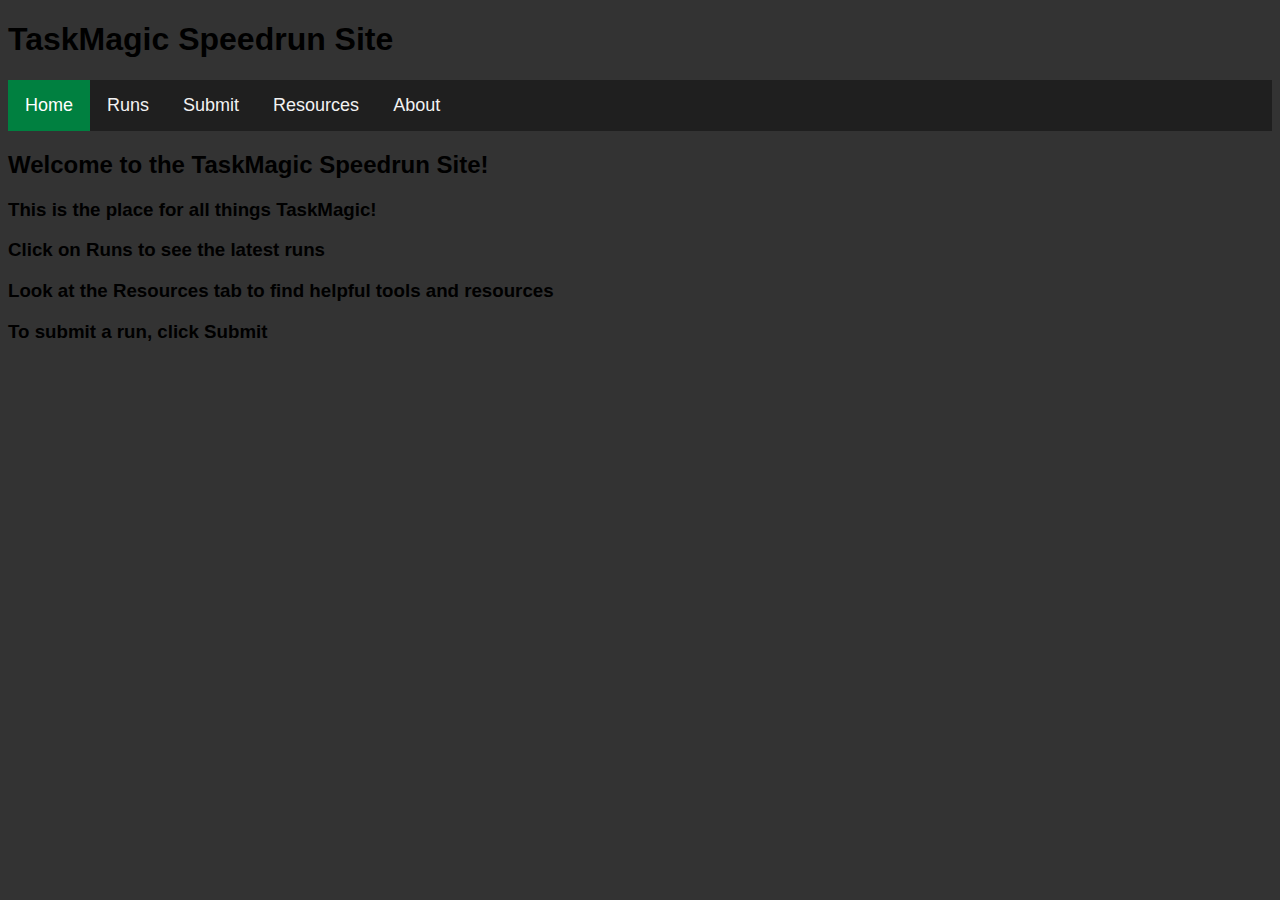
<file: index.html>
<!DOCTYPE html>
<!--
  _______        _      __  __             _      
 |__   __|      | |    |  \/  |           (_)     
    | | __ _ ___| | __ | \  / | __ _  __ _ _  ___ 
    | |/ _` / __| |/ / | |\/| |/ _` |/ _` | |/ __|
    | | (_| \__ \   <  | |  | | (_| | (_| | | (__ 
    |_|\__,_|___/_|\_\ |_|  |_|\__,_|\__, |_|\___|
                                      __/ |       
                                     |___/        
-->
<html lang="en">
<head>
    <meta charset="UTF-8">
    <meta http-equiv="X-UA-Compatible" content="IE=edge">
    <meta name="viewport" content="width=device-width, initial-scale=1.0">
    <title>TaskMagic Speedrun Website</title>
    <link href="styles/index.css" rel="stylesheet" type="text/css">
</head>
<body>
    <div class="title">
      <h1>TaskMagic Speedrun Site</h1>
    </div>
    <div class="topnav">
        <a class="active" href="/index">Home</a>
        <a href="/runs">Runs</a>
        <a href="/submit">Submit</a>
        <a href="/resources">Resources</a>
        <a href="/about">About</a>
      </div>
    <div class="welcome">
       <h2>Welcome to the TaskMagic Speedrun Site!</h2>
       <h3>This is the place for all things TaskMagic!</h3>
       <h3>Click on Runs to see the latest runs</h3>
       <h3>Look at the Resources tab to find helpful tools and resources</h3>
       <h3>To submit a run, click Submit</h3>
    </div>
</body>
</html>
</file>
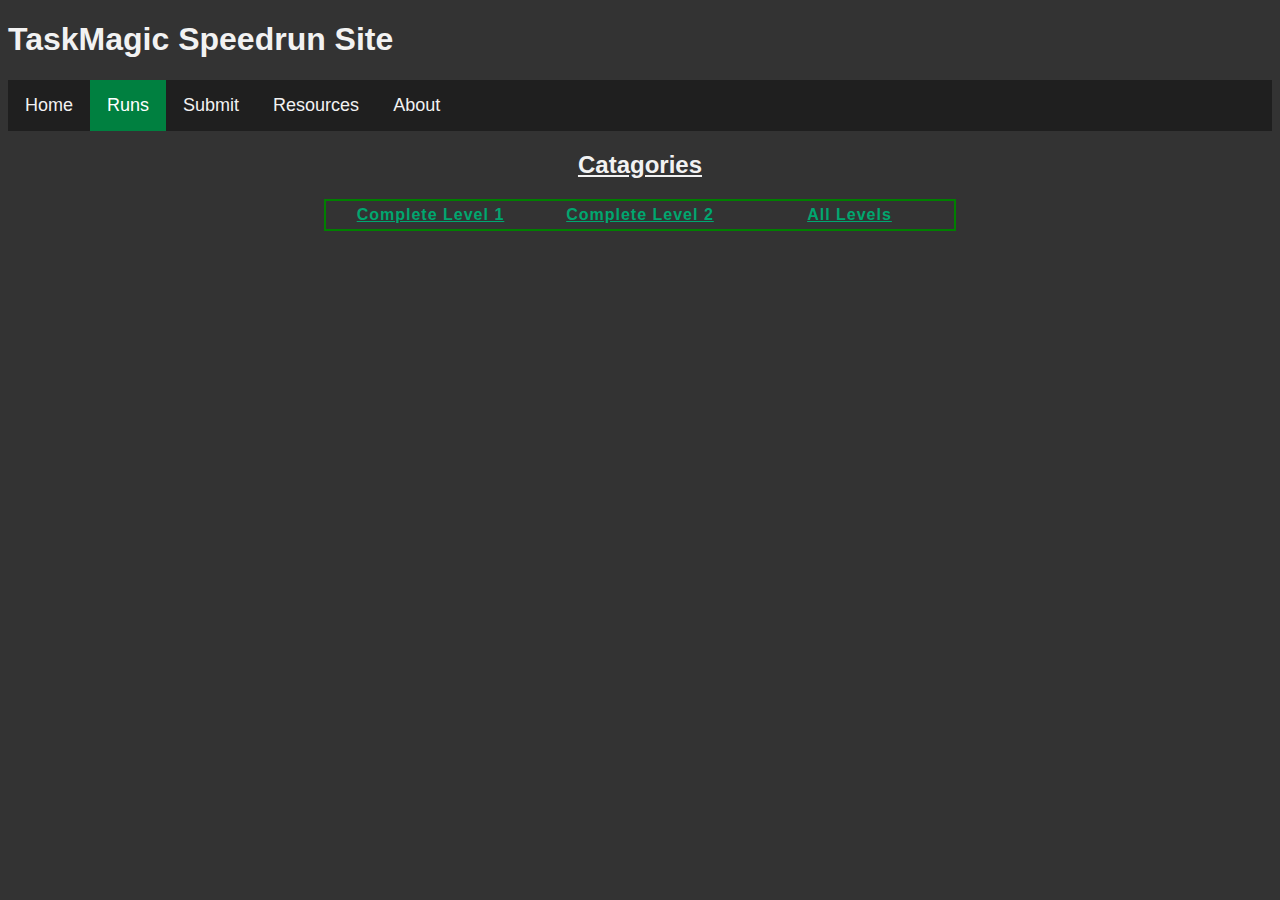
<file: runs.html>
<!DOCTYPE html>
<!--
  _______        _      __  __             _      
 |__   __|      | |    |  \/  |           (_)     
    | | __ _ ___| | __ | \  / | __ _  __ _ _  ___ 
    | |/ _` / __| |/ / | |\/| |/ _` |/ _` | |/ __|
    | | (_| \__ \   <  | |  | | (_| | (_| | | (__ 
    |_|\__,_|___/_|\_\ |_|  |_|\__,_|\__, |_|\___|
                                      __/ |       
                                     |___/        
-->
<html lang="en">
<head>
    <meta charset="UTF-8">
    <meta http-equiv="X-UA-Compatible" content="IE=edge">
    <meta name="viewport" content="width=device-width, initial-scale=1.0">
    <title>TaskMagic Speedrun Website</title>
    <link href="styles/runs.css" rel="stylesheet" type="text/css">
</head>
<body>
  <div class="title">
    <h1>TaskMagic Speedrun Site</h1>
  </div>
  <div class="topnav">
      <a href="/index">Home</a>
      <a class="active" href="/runs">Runs</a>
      <a href="/submit">Submit</a>
      <a href="/resources">Resources</a>
      <a href="/about">About</a>
    </div>
  <h2 class="top-runs"><u>Catagories</u></h2>
  <a name="table"></a><table class="center" border="0">
        <tr>
          <th scope="col"><a href="runs/level-1">Complete Level 1</a></th>
          <th scope="col"><a href="runs/level-2">Complete Level 2</a></th>
          <th scope="col"><a href="runs/all-levels">All Levels</a></th>
        </tr>
      </table>
</body>
</html>
</file>
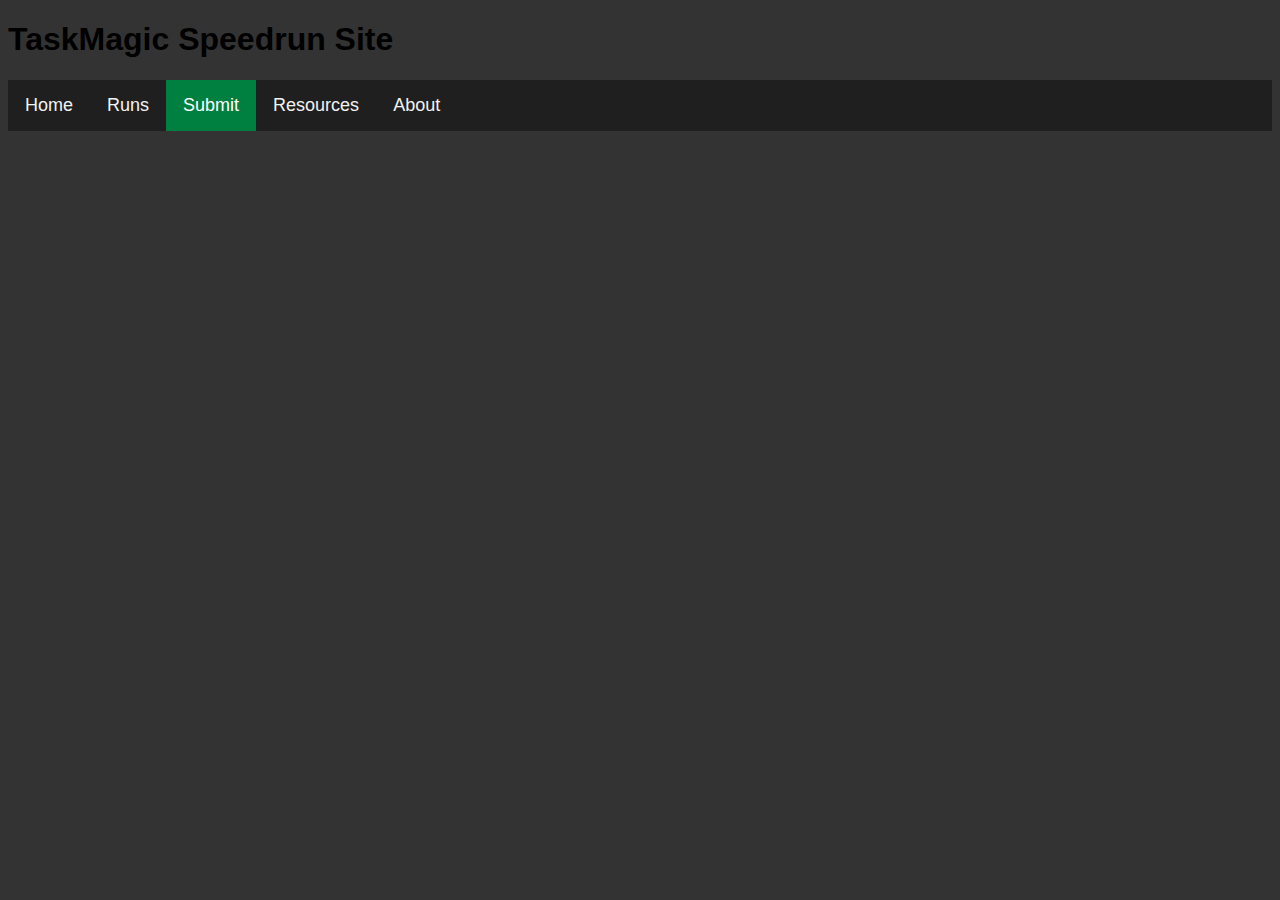
<file: submit.html>
<!DOCTYPE html>
<!--
  _______        _      __  __             _      
 |__   __|      | |    |  \/  |           (_)     
    | | __ _ ___| | __ | \  / | __ _  __ _ _  ___ 
    | |/ _` / __| |/ / | |\/| |/ _` |/ _` | |/ __|
    | | (_| \__ \   <  | |  | | (_| | (_| | | (__ 
    |_|\__,_|___/_|\_\ |_|  |_|\__,_|\__, |_|\___|
                                      __/ |       
                                     |___/        
-->
<html lang="en">
<head>
    <meta charset="UTF-8">
    <meta http-equiv="X-UA-Compatible" content="IE=edge">
    <meta name="viewport" content="width=device-width, initial-scale=1.0">
    <title>TaskMagic Speedrun Website</title>
    <link href="styles/index.css" rel="stylesheet" type="text/css">
</head>
<body>
    <div class="title">
      <h1>TaskMagic Speedrun Site</h1>
    </div>
    <div class="topnav">
        <a href="/index">Home</a>
        <a href="/runs">Runs</a>
        <a class="active" href="/submit">Submit</a>
        <a href="/resources">Resources</a>
        <a href="/about">About</a>
      </div>
    <div class="form">
      <iframe src="https://docs.google.com/forms/d/e/1FAIpQLSdxpzzDU2Duh8OGxt9tpOao3AMJc2Vrh4qPFrJnE2W-z2_Ntg/viewform?embedded=true" width="1000" height="500" frameborder="0" marginheight="0" marginwidth="0">Loading…</iframe>
    </div>
</body>
</html>
</file>
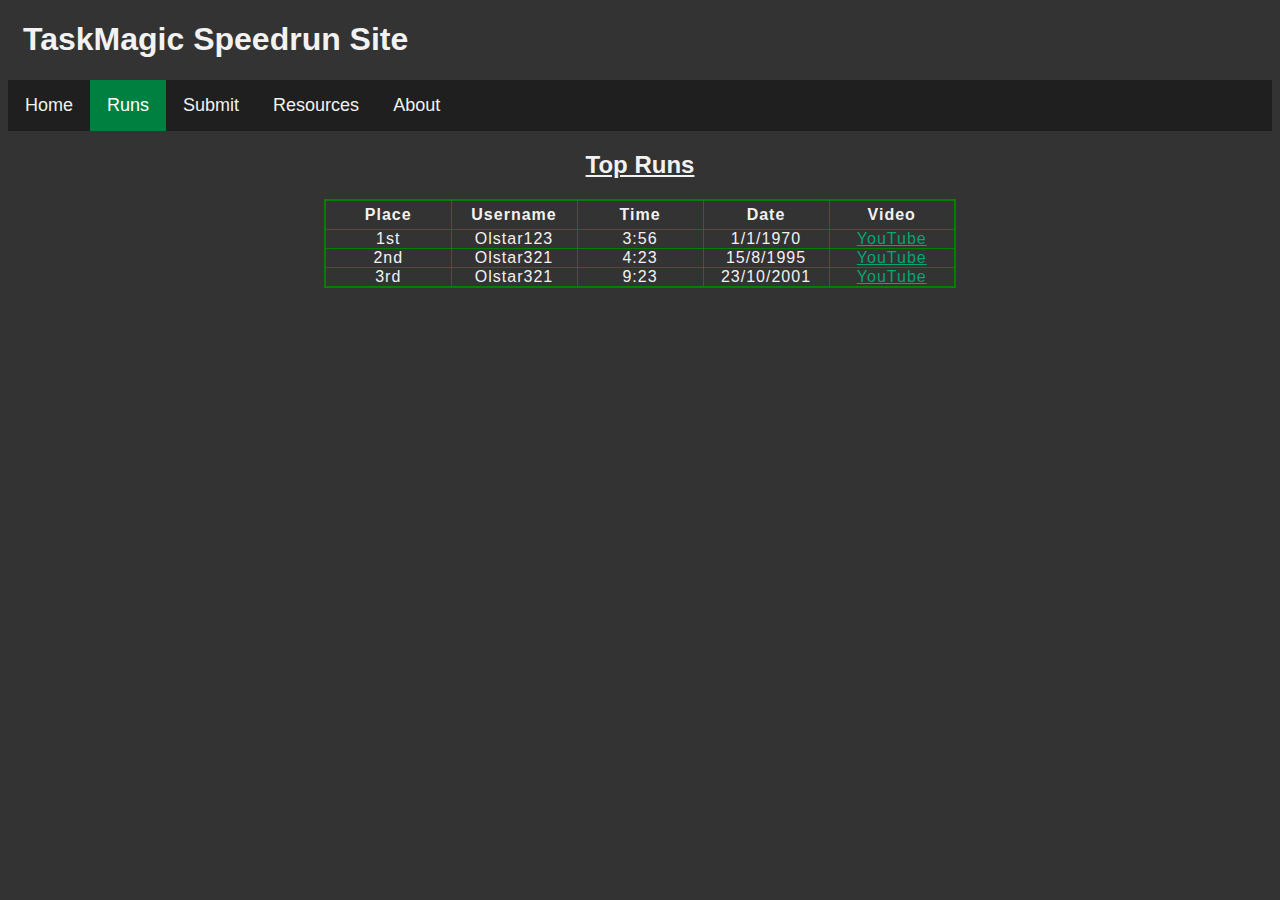
<file: runs/level-1.html>
<!DOCTYPE html>
<!--
  _______        _      __  __             _      
 |__   __|      | |    |  \/  |           (_)     
    | | __ _ ___| | __ | \  / | __ _  __ _ _  ___ 
    | |/ _` / __| |/ / | |\/| |/ _` |/ _` | |/ __|
    | | (_| \__ \   <  | |  | | (_| | (_| | | (__ 
    |_|\__,_|___/_|\_\ |_|  |_|\__,_|\__, |_|\___|
                                      __/ |       
                                     |___/        
-->
<html lang="en">
<head>
    <meta charset="UTF-8">
    <meta http-equiv="X-UA-Compatible" content="IE=edge">
    <meta name="viewport" content="width=device-width, initial-scale=1.0">
    <title>TaskMagic Speedrun Website</title>
    <link href="styles/runs.css" rel="stylesheet" type="text/css">
</head>
<body>
  <div class="title">
    <h1>TaskMagic Speedrun Site</h1>
  </div>
  <div class="topnav">
    <a href="/index">Home</a>
    <a class="active" href="/runs">Runs</a>
    <a href="/submit">Submit</a>
    <a href="/resources">Resources</a>
    <a href="/about">About</a>
    </div>
  <h2 class="top-runs"><u>Top Runs</u></h2>
  <a name="table"></a><table class="center" border="1">
        <tr>
          <th scope="col">Place</th>
          <th scope="col"><b>Username</b></th>
          <th scope="col"><b>Time</b></th>
          <th scope="col"><b>Date</b></th>
          <th scope="col"><b>Video</b></th>
        </tr>
        <tr colspan="2">
          <td class="">1st</td>
          <td>Olstar123</td>
          <td>3:56</td>
          <td>1/1/1970</td>
          <td><a href="https://www.youtube.com/watch?v=dQw4w9WgXcQ" target="_blank">YouTube</a></td>
        </tr>
        <tr>
          <td>2nd</td>
          <td>Olstar321</td>
          <td>4:23</td>
          <td>15/8/1995</td>
          <td><a href="https://www.youtube.com/watch?v=dQw4w9WgXcQ" target="_blank">YouTube</a></td>
        </tr>
        <tr>
          <td>3rd</td>
          <td>Olstar321</td>
          <td>9:23</td>
          <td>23/10/2001</td>
          <td><a href="https://www.youtube.com/watch?v=dQw4w9WgXcQ" target="_blank">YouTube</a></td>
        </tr>
      </table>
</body>
</html>
</file>
<file: styles/index.css>
/* Add a black background color to the top navigation */
.topnav {
  background-color: rgb(31, 31, 31);
  overflow: hidden;
}

/* Style the links inside the navigation bar */
.topnav a {
  float: left;
  color: #f2f2f2;
  text-align: center;
  padding: 15px 17px;
  text-decoration: none;
  font-size: 18px;
}
  
/* Change the color of links on hover */
.topnav a:hover {
  background-color: #00a76f;
  color: black;
}

/* Add a color to the active/current link */
.topnav a.active {
  background-color: #008040;
  color: white;
}

/* Font */
html {
  font-family: 'Verdana', sans-serif;
}

body {
  background-color: #333;
}
</file>
<file: styles/runs.css>
body {
  background-color: #333;
  font-family: 'Verdana', sans-serif;
  color: #f2f2f2;
}
table {
  table-layout: fixed;
  width: 50%;
  border-collapse: collapse;
  border: 2px solid green;
}
/* Add a black background color to the top navigation */
.topnav {
  background-color: rgb(31, 31, 31);
  overflow: hidden;
}
/* Style the links inside the navigation bar */
.topnav a {
  float: left;
  color: #f2f2f2;
  text-align: center;
  padding: 15px 17px;
  text-decoration: none;
  font-size: 18px;
}
/* Change the color of links on hover */
.topnav a:hover {
  background-color: #00a76f;
  color: black;
}

/* Add a color to the active/current link */
.topnav a.active {
  background-color: #008040;
  color: white;
}
thead th:nth-child(1) {
  width: 10%;
}
.top-runs {
  text-align: center;
}
thead th:nth-child(2) {
  width: 20%;
}

thead th:nth-child(3) {
  width: 15%;
}

thead th:nth-child(4) {
  width: 35%;
}

th, td {
  padding: 5px;
}

/* typography */

html {
  font-family: 'Verdana', sans-serif;
}

thead th, tfoot th {
  font-family: 'Verdana', sans-serif;
}

th {
  letter-spacing: 1px;
}

td {
  letter-spacing: 1px;
}

tbody td {
  text-align: center;
}

tfoot th {
  text-align: right;
}

/* test padding remove */
table.nospacing { border-spacing: 0; }

table.nospacing th, td { padding: 0; }

/* center the table */
.center {
  margin-left: auto;
  margin-right: auto;
}

a {
  color: #00a76f;
}
</file>
<file: runs/styles/runs.css>
body {
  background-color: #333;
  font-family: 'Verdana', sans-serif;
  color: #f2f2f2;
}
table {
  table-layout: fixed;
  width: 50%;
  border-collapse: collapse;
  border: 2px solid green;
}
/* Add a black background color to the top navigation */
.topnav {
  background-color: rgb(31, 31, 31);
  overflow: hidden;
}
/* Style the links inside the navigation bar */
.topnav a {
  float: left;
  color: #f2f2f2;
  text-align: center;
  padding: 15px 17px;
  text-decoration: none;
  font-size: 18px;
}
/* Change the color of links on hover */
.topnav a:hover {
  background-color: #00a76f;
  color: black;
}

/* Add a color to the active/current link */
.topnav a.active {
  background-color: #008040;
  color: white;
}
thead th:nth-child(1) {
  width: 10%;
}
.top-runs {
  text-align: center;
}
thead th:nth-child(2) {
  width: 20%;
}

thead th:nth-child(3) {
  width: 15%;
}

thead th:nth-child(4) {
  width: 35%;
}

th, td {
  padding: 5px;
}

/* typography */

html {
  font-family: 'Verdana', sans-serif;
}

thead th, tfoot th {
  font-family: 'Verdana', sans-serif;
}

th {
  letter-spacing: 1px;
}

td {
  letter-spacing: 1px;
}

tbody td {
  text-align: center;
}

tfoot th {
  text-align: right;
}

/* test padding remove */
table.nospacing { border-spacing: 0; }

table.nospacing th, td { padding: 0; }

/* center the table */
.center {
  margin-left: auto;
  margin-right: auto;
}

a {
  color: #00a76f;
}

/* Title */
.title
{
  color: #f2f2f2;
  padding: 0px 15px;
}
</file>
